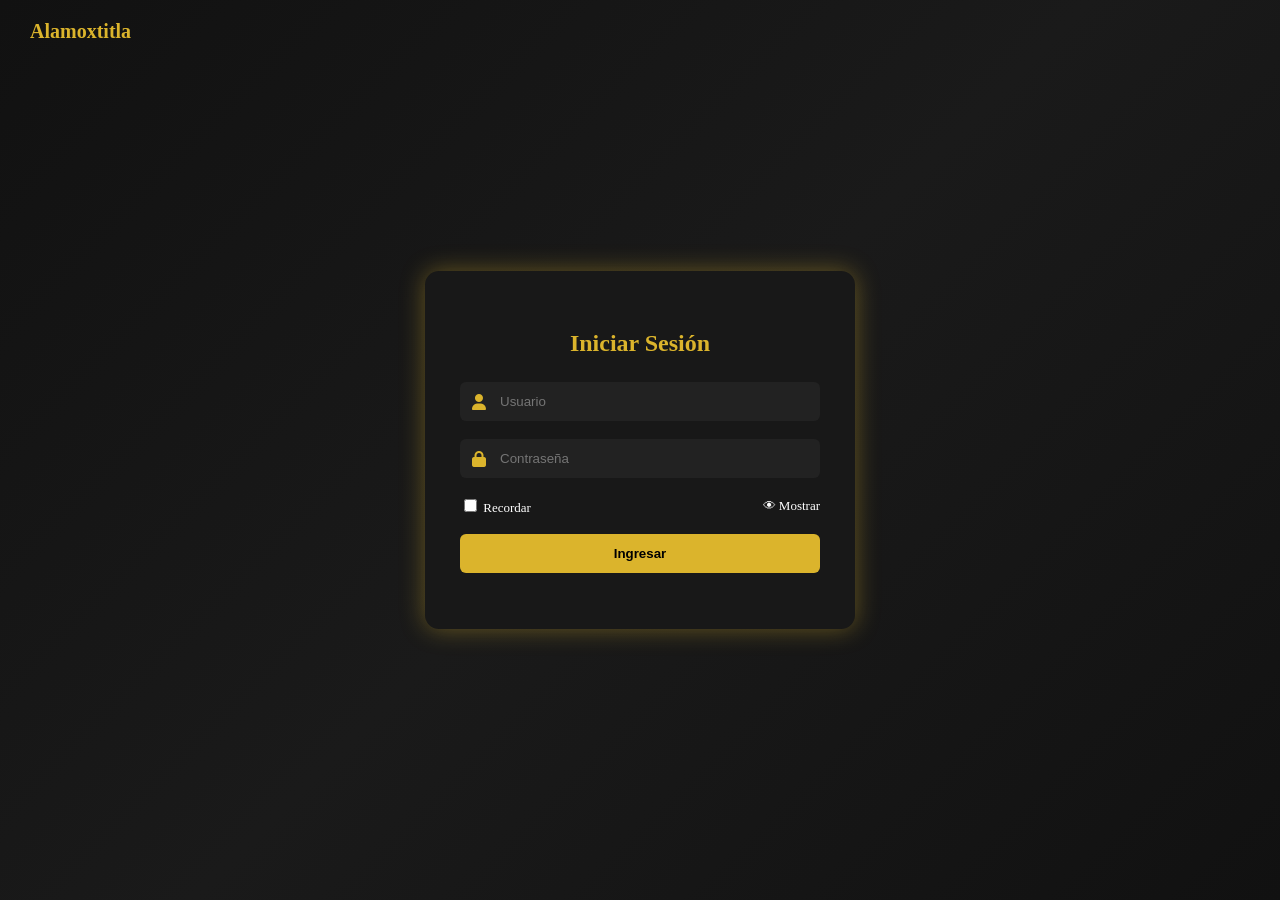
<file: login.html>
<!DOCTYPE html>
<html lang="es">
<head>
<meta charset="UTF-8">
<title>Login Profesional</title>

<!-- ICONOS -->
<link rel="stylesheet"
href="https://cdnjs.cloudflare.com/ajax/libs/font-awesome/6.5.0/css/all.min.css">

<style>

/* ===============================
   VARIABLES
================================*/
:root{
    --dorado:#DBB42C;
}

/* ===============================
   BODY CENTRADO PERFECTO
================================*/
body{
    margin:0;
    height:100vh;
    font-family:Segoe UI;
    background:#0d0d0d;

    display:flex;
    justify-content:center;
    align-items:center;
}

/* fondo minimalista */
body::before{
    content:"";
    position:fixed;
    width:100%;
    height:100%;
    background:linear-gradient(135deg,#111,#1a1a1a,#111);
    z-index:-1;
}

/* ===============================
   LOGO
================================*/
.logo{
    position:absolute;
    top:20px;
    left:30px;
    color:var(--dorado);
    font-size:20px;
    font-weight:bold;
}

/* ===============================
   TARJETA LOGIN
================================*/
.login-card{
    width:360px;
    background:#181818;
    padding:40px 35px;
    border-radius:14px;

    box-shadow:0 0 25px rgba(219,180,44,.4);

    animation:fade .6s ease;
}

@keyframes fade{
    from{opacity:0; transform:translateY(25px);}
    to{opacity:1; transform:translateY(0);}
}

h2{
    text-align:center;
    color:var(--dorado);
    margin-bottom:25px;
}

/* ===============================
   INPUTS
================================*/
.input-group{
    position:relative;
    margin-bottom:18px;
}

.input-group i{
    position:absolute;
    left:12px;
    top:50%;
    transform:translateY(-50%);
    color:var(--dorado);
}

.input-group input{
    width:100%;
    padding:12px 12px 12px 40px;
    border:none;
    border-radius:6px;
    background:#222;
    color:white;
    box-sizing:border-box;
}

/* ===============================
   OPCIONES
================================*/
.options{
    display:flex;
    justify-content:space-between;
    align-items:center;
    font-size:13px;
    color:white;
}

/* ===============================
   BOTÓN
================================*/
button{
    width:100%;
    margin-top:18px;
    padding:12px;
    background:var(--dorado);
    border:none;
    border-radius:6px;
    font-weight:bold;
    cursor:pointer;
    transition:.3s;
}

button:hover{
    transform:scale(1.02);
}

/* MENSAJE */
#mensaje{
    text-align:center;
    margin-top:12px;
}

</style>
</head>

<body>

<div class="logo">Alamoxtitla</div>

<div class="login-card">

<h2>Iniciar Sesión</h2>

<form onsubmit="return login()">

<!-- Usuario -->
<div class="input-group">
<i class="fa fa-user"></i>
<input type="text" id="usuario" placeholder="Usuario">
</div>

<!-- Password -->
<div class="input-group">
<i class="fa fa-lock"></i>
<input type="password" id="password" placeholder="Contraseña">
</div>

<div class="options">

<label>
<input type="checkbox" id="recordar">
Recordar
</label>

<span onclick="verPassword()" style="cursor:pointer;">
👁 Mostrar
</span>

</div>

<button>Ingresar</button>

<p id="mensaje"></p>

</form>

</div>

<script>

/* ===============================
   RECUPERAR USUARIO GUARDADO
================================*/
window.onload=function(){

let user=localStorage.getItem("usuario");

if(user){
document.getElementById("usuario").value=user;
document.getElementById("recordar").checked=true;
}

}

/* ===============================
   MOSTRAR PASSWORD
================================*/
function verPassword(){

let pass=document.getElementById("password");

pass.type = (pass.type==="password") ? "text" : "password";

}

/* ===============================
   LOGIN DEMO
================================*/
function login(){

let usuario=document.getElementById("usuario").value;
let password=document.getElementById("password").value;
let recordar=document.getElementById("recordar").checked;

if(usuario==="admin" && password==="1234"){

document.getElementById("mensaje").innerHTML="✔ Acceso correcto";
document.getElementById("mensaje").style.color="#DBB42C";

if(recordar){
localStorage.setItem("usuario",usuario);
}else{
localStorage.removeItem("usuario");
}

}else{

document.getElementById("mensaje").innerHTML="✖ Datos incorrectos";
document.getElementById("mensaje").style.color="red";

}

return false;
}

</script>

</body>
</html>
</file>
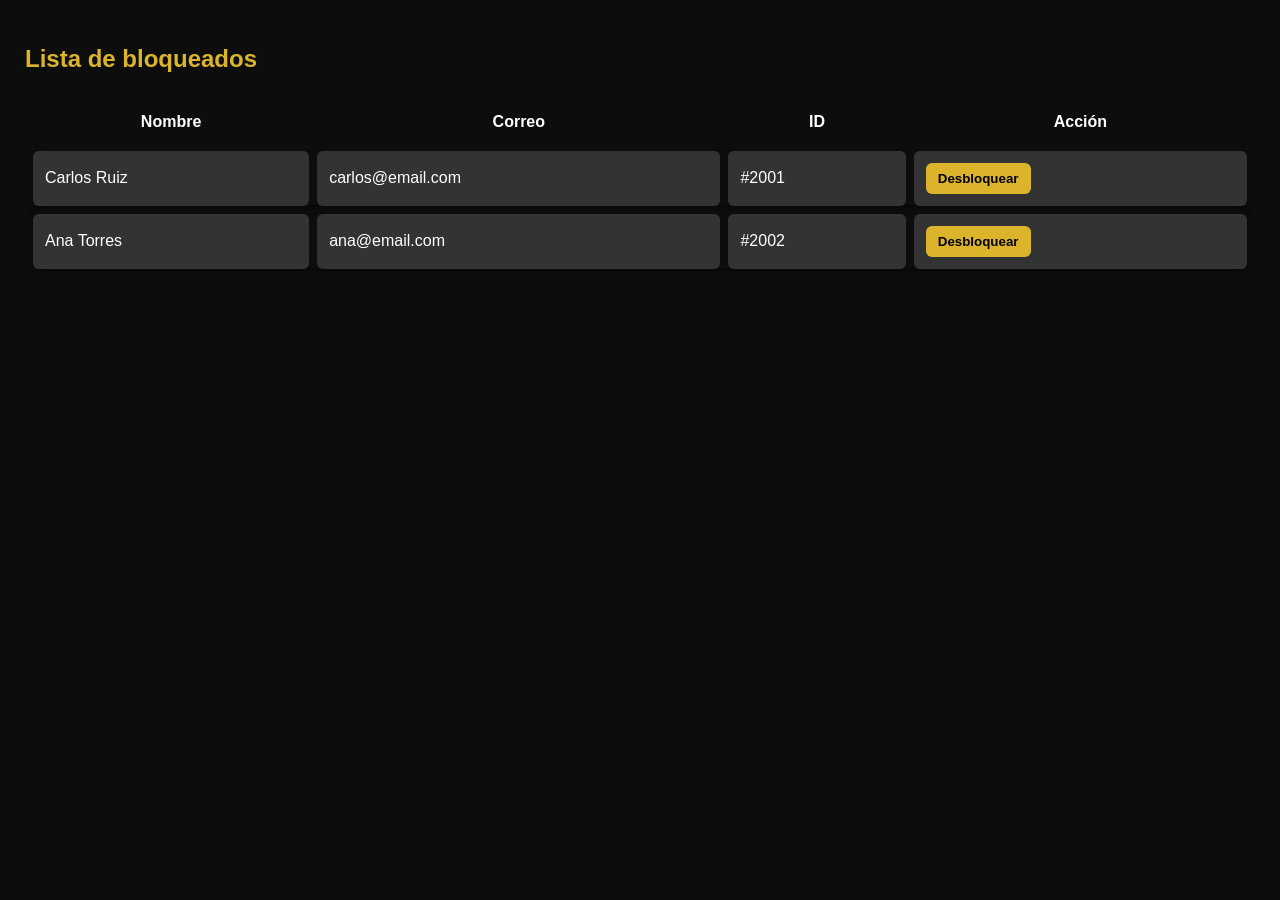
<file: frames/Bloqueos.html>
<!DOCTYPE html>
<html lang="es">
<head>
<meta charset="utf-8">
<title>Bloqueados</title>
</head>

<body style="margin:0; font-family:Arial; background:#0D0D0D; color:white;">

<!-- CONTENIDO -->
<div style="padding:25px;">

<h2 style="color:#DBB42C;">Lista de bloqueados</h2>

<table style="width:100%; border-collapse: separate; border-spacing: 8px 8px; margin-top:20px;">

<tr> <!-- Encabezado sin fondo, solo texto dorado -->
<th style="padding:12px; color:var(--dorado);">Nombre</th>
<th style="padding:12px; color:var(--dorado);">Correo</th>
<th style="padding:12px; color:var(--dorado);">ID</th>
<th style="padding:12px; color:var(--dorado);">Acción</th>
</tr>

<tr style="background:#1a1a1a; box-shadow: 0 2px 6px rgba(0,0,0,0.5); transition: transform 0.2s;">
<td style="padding:12px; border:1px solid var(--dorado); border-radius:6px; background:#333333;">Carlos Ruiz</td>
<td style="padding:12px; border:1px solid var(--dorado); border-radius:6px; background:#333333;">carlos@email.com</td>
<td style="padding:12px; border:1px solid var(--dorado); border-radius:6px; background:#333333;">#2001</td>
<td style="padding:12px; border:1px solid var(--dorado); border-radius:6px; background:#333333;">
<button style="background:#DBB42C; color:black; border:none; padding:8px 12px; border-radius:6px; font-weight:bold;">
Desbloquear
</button>
</td>
</tr>

<tr style="background:#1a1a1a; box-shadow: 0 2px 6px rgba(0,0,0,0.5); transition: transform 0.2s;">
<td style="padding:12px; border:1px solid var(--dorado); border-radius:6px; background:#333333;">Ana Torres</td>
<td style="padding:12px; border:1px solid var(--dorado); border-radius:6px; background:#333333;">ana@email.com</td>
<td style="padding:12px; border:1px solid var(--dorado); border-radius:6px; background:#333333;">#2002</td>
<td style="padding:12px; border:1px solid var(--dorado); border-radius:6px; background:#333333;">
<button style="background:#DBB42C; color:black; border:none; padding:8px 12px; border-radius:6px; font-weight:bold;">
Desbloquear
</button>
</td>
</tr>

</table>
</div>

<script>
  // Efecto hover moderno en filas
  const filas = document.querySelectorAll('table tr:not(:first-child)');
  filas.forEach(fila => {
    fila.addEventListener('mouseenter', () => fila.style.transform = 'scale(1.02)');
    fila.addEventListener('mouseleave', () => fila.style.transform = 'scale(1)');
  });
</script>

</body>
</html>
</file>
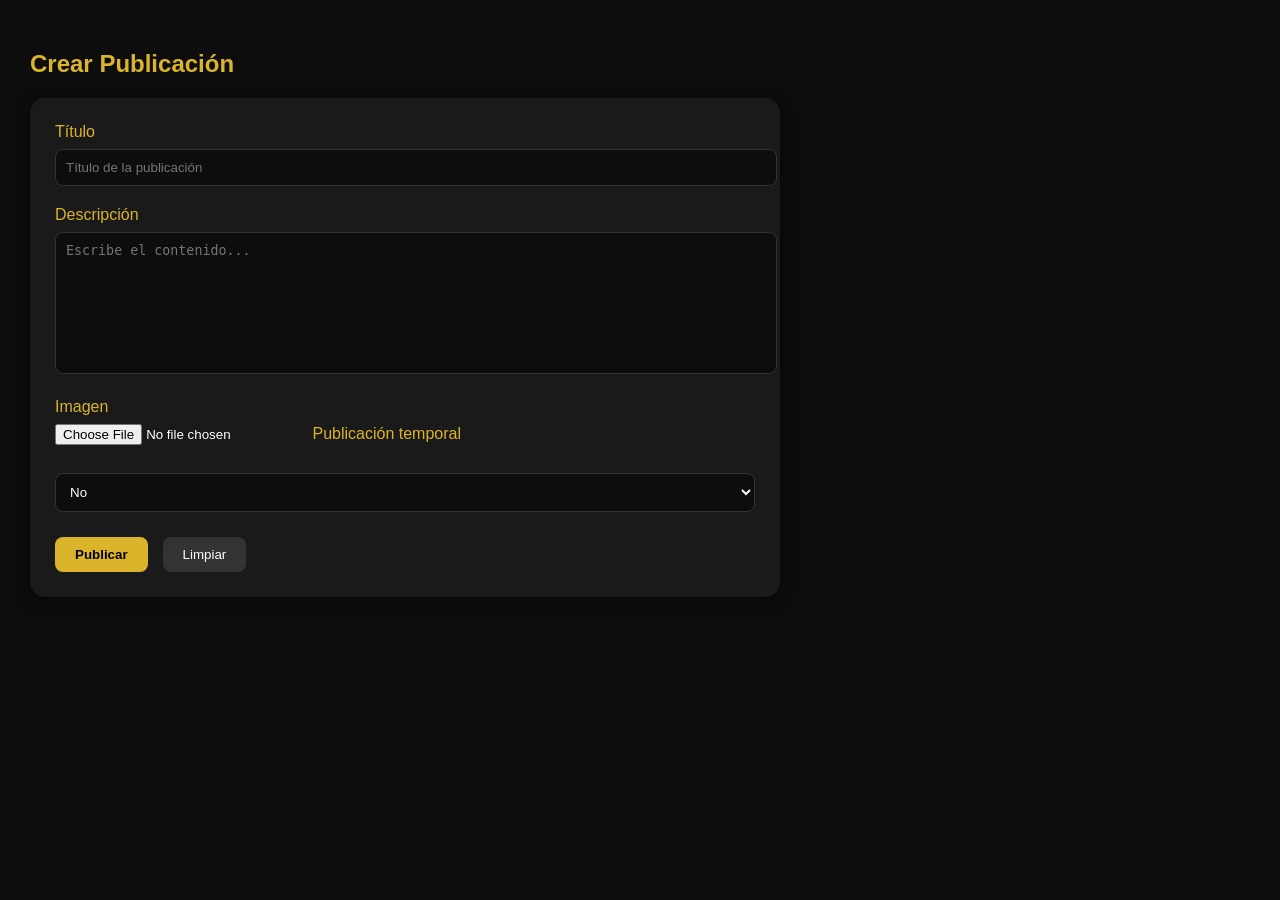
<file: frames/Publicar.html>
<!DOCTYPE html>
<html lang="es">
<head>
<meta charset="utf-8">
<title>Crear Publicación</title>
</head>

<body style="margin:0; font-family:Arial; background:#0d0d0d; color:white;">

<!-- CONTENIDO -->
<div style="padding:30px;">

<h2 style="color:#DBB42C;">Crear Publicación</h2>

<!-- TARJETA -->
<div style="
background:#1a1a1a;
padding:25px;
border-radius:15px;
box-shadow:0 4px 15px rgba(0,0,0,0.5);
max-width:700px;
">

<form>

<!-- TITULO -->
<label style="color:#DBB42C;">Título</label><br>
<input type="text" placeholder="Título de la publicación"
style="
width:100%;
padding:10px;
margin-top:8px;
margin-bottom:20px;
border-radius:8px;
border:1px solid #333;
background:#0d0d0d;
color:white;
">

<!-- DESCRIPCION -->
<label style="color:#DBB42C;">Descripción</label><br>
<textarea placeholder="Escribe el contenido..."
style="
width:100%;
height:120px;
padding:10px;
margin-top:8px;
margin-bottom:20px;
border-radius:8px;
border:1px solid #333;
background:#0d0d0d;
color:white;
resize:none;
"></textarea>

<!-- IMAGEN -->
<label style="color:#DBB42C;">Imagen</label><br>
<input type="file"
style="
margin-top:8px;
margin-bottom:20px;
color:white;
">

<!-- PUBLICACION TEMPORAL -->
<label style="color:#DBB42C;">Publicación temporal</label><br>

<select style="
width:100%;
padding:10px;
margin-top:8px;
margin-bottom:25px;
border-radius:8px;
border:1px solid #333;
background:#0d0d0d;
color:white;
">

<option>No</option>
<option>24 horas</option>
<option>3 días</option>
<option>7 días</option>

</select>

<!-- BOTONES -->
<div style="display:flex; gap:15px;">

<button type="submit"
style="
background:#DBB42C;
color:black;
border:none;
padding:10px 20px;
border-radius:8px;
font-weight:bold;
cursor:pointer;
">
Publicar
</button>

<button type="reset"
style="
background:#333;
color:white;
border:none;
padding:10px 20px;
border-radius:8px;
cursor:pointer;
">
Limpiar
</button>

</div>

</form>

</div>

</div>

</body>
</html>
</file>
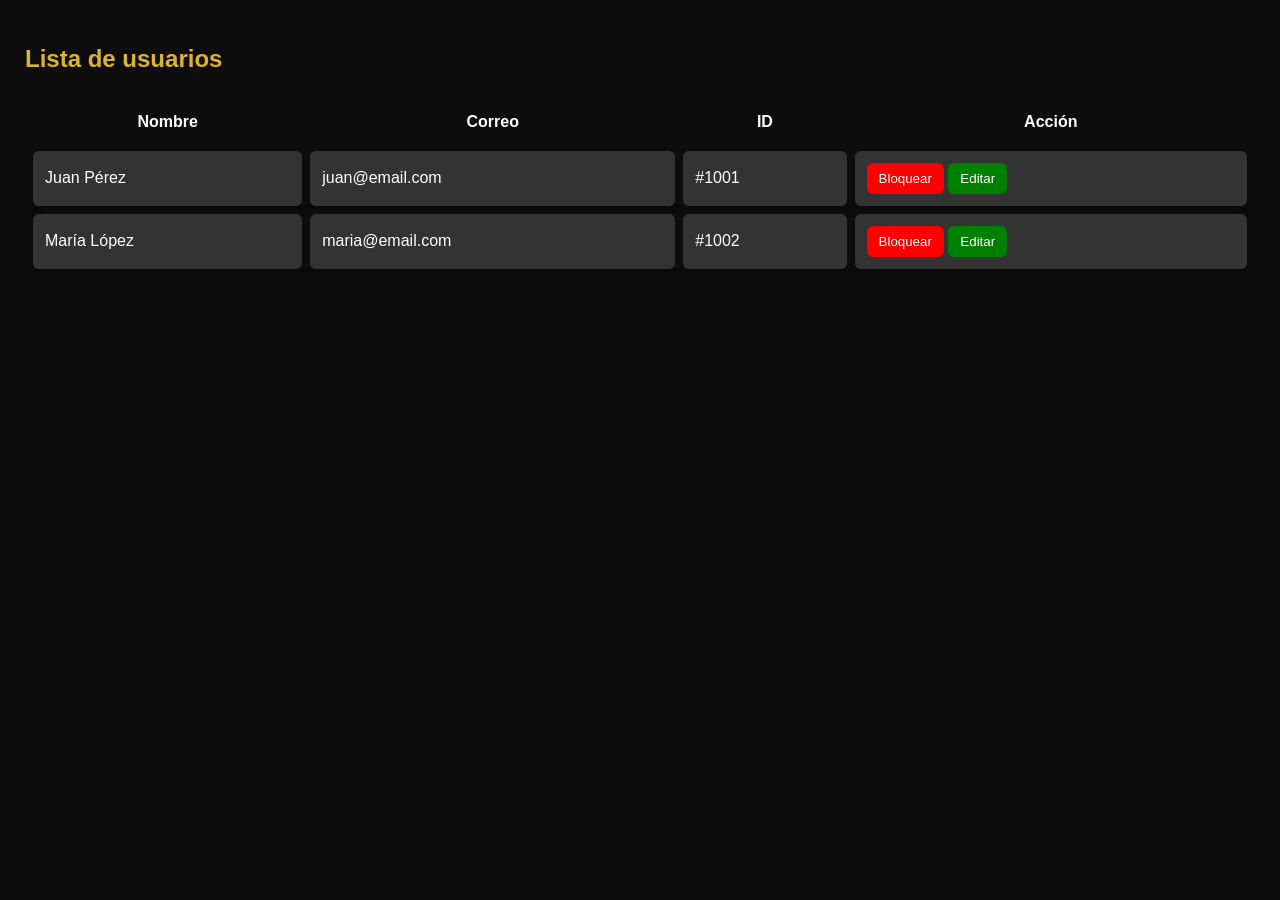
<file: frames/Usuarios.html>
<!DOCTYPE html>
<html lang="es">
<head>
<meta charset="utf-8">
<title>Usuarios</title>
</head>

<body style="margin:0; font-family:Arial; background:#0d0d0d; color:white;">

<!-- CONTENIDO -->
<div style="padding:25px;">

<h2 style="color:#DBB42C;">Lista de usuarios</h2>

<table style="width:100%; border-collapse: separate; border-spacing: 8px 8px; margin-top:20px;">

<tr style="background:#0D0D0D;">
<th style="padding:12px; border-bottom:2px solid var(--dorado);">Nombre</th>
<th style="padding:12px; border-bottom:2px solid var(--dorado);">Correo</th>
<th style="padding:12px; border-bottom:2px solid var(--dorado);">ID</th>
<th style="padding:12px; border-bottom:2px solid var(--dorado);">Acción</th>
</tr>

<tr style="background:#1a1a1a; box-shadow: 0 2px 6px rgba(0,0,0,0.5); transition: transform 0.2s;">
<td style="padding:12px; border:1px solid var(--dorado); border-radius:6px; background:#333333;">Juan Pérez</td>
<td style="padding:12px; border:1px solid var(--dorado); border-radius:6px; background:#333333;">juan@email.com</td>
<td style="padding:12px; border:1px solid var(--dorado); border-radius:6px; background:#333333;">#1001</td>
<td style="padding:12px; border:1px solid var(--dorado); border-radius:6px; background:#333333;">
<button style="background:red; color:white; border:none; padding:8px 12px; border-radius:6px;">
Bloquear
</button>
<button style="background:green; color:white; border:none; padding:8px 12px; border-radius:6px;">
Editar
</button>
</td>
</tr>

<tr style="background:#1a1a1a; box-shadow: 0 2px 6px rgba(0,0,0,0.5); transition: transform 0.2s;">
<td style="padding:12px; border:1px solid var(--dorado); border-radius:6px; background:#333333;">María López</td>
<td style="padding:12px; border:1px solid var(--dorado); border-radius:6px; background:#333333;">maria@email.com</td>
<td style="padding:12px; border:1px solid var(--dorado); border-radius:6px; background:#333333;">#1002</td>
<td style="padding:12px; border:1px solid var(--dorado); border-radius:6px; background:#333333;">
<button style="background:red; color:white; border:none; padding:8px 12px; border-radius:6px;">
Bloquear
</button>
<button style="background:green; color:white; border:none; padding:8px 12px; border-radius:6px;">
Editar
</button>
</td>
</tr>

</table>
</div>

<script>
  // Efecto hover moderno
  const filas = document.querySelectorAll('table tr:not(:first-child)');
  filas.forEach(fila => {
    fila.addEventListener('mouseenter', () => fila.style.transform = 'scale(1.02)');
    fila.addEventListener('mouseleave', () => fila.style.transform = 'scale(1)');
  });
</script>

</body>
</html>
</file>
